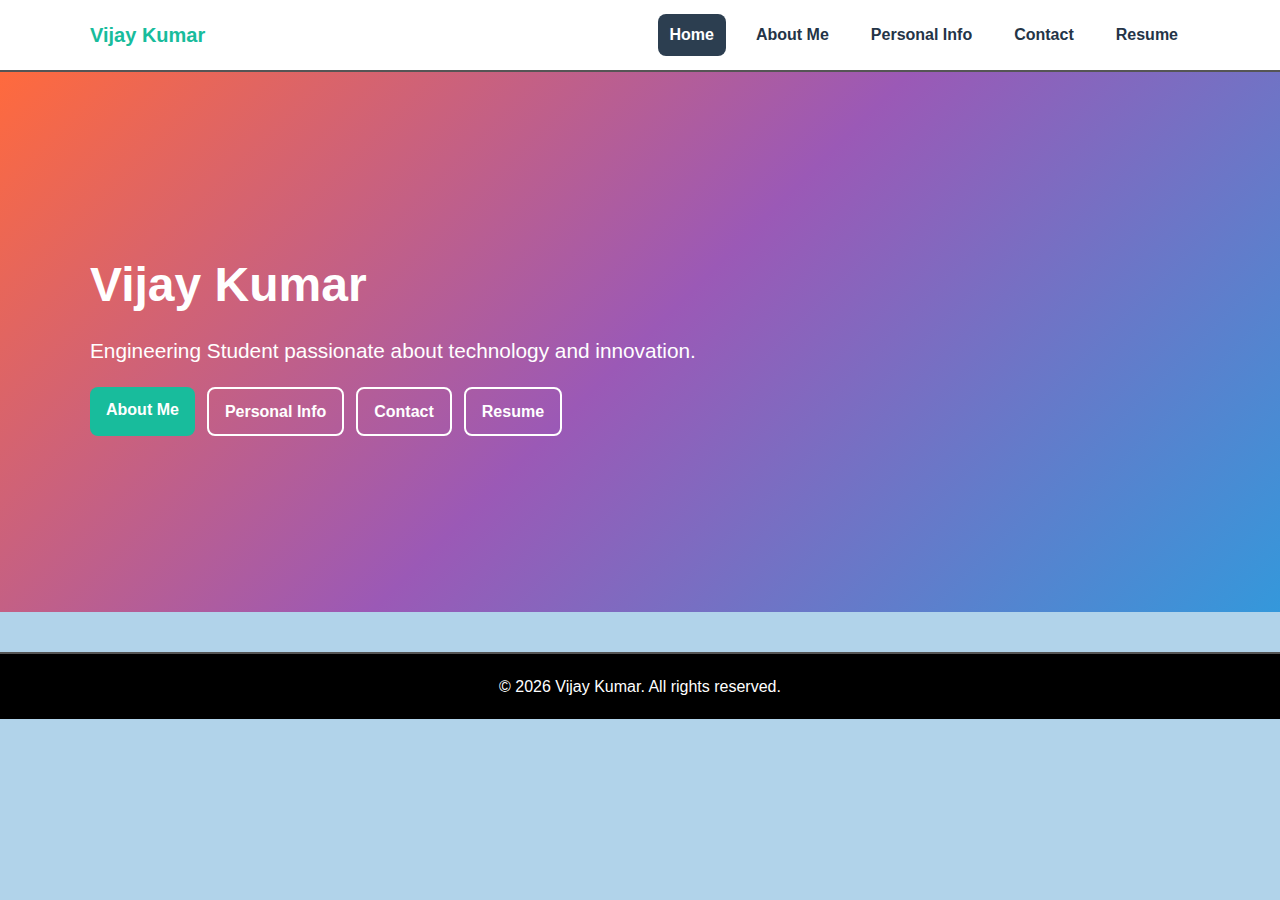
<file: index.html>
<!DOCTYPE html>
<html lang="en">
<head>
  <meta charset="UTF-8" />
  <meta name="viewport" content="width=device-width, initial-scale=1.0"/>
  <title>Vijay Kumar — Home</title>
  <link rel="stylesheet" href="style.css" />
</head>
<body>
  <header class="site-header">
    <div class="container nav-wrap">
      <a href="index.html" class="logo"><span>Vijay Kumar</span></a>
      <nav class="nav">
        <a href="index.html" class="active">Home</a>
        <a href="about.html">About Me</a>
        <a href="personal-info.html">Personal Info</a>
        <a href="contact.html">Contact</a>
        <a href="resume.html">Resume</a>
      </nav>
    </div>
  </header>

  <section id="home" class="hero">
    <div class="container hero-inner">
      <h1 class="hero-title">Vijay Kumar</h1>
      <p class="hero-tagline">Engineering Student passionate about technology and innovation.</p>
      <div class="hero-actions">
        <a href="about.html" class="btn btn-accent">About Me</a>
        <a href="personal-info.html" class="btn btn-outline">Personal Info</a>
        <a href="contact.html" class="btn btn-outline">Contact</a>
        <a href="resume.html" class="btn btn-outline">Resume</a>
      </div>
    </div>
  </section>

  <footer class="site-footer">
    <p>© <span id="year"></span> Vijay Kumar. All rights reserved.</p>
  </footer>
  <script>document.getElementById('year').textContent = new Date().getFullYear();</script>
</body>
</html>
</file>
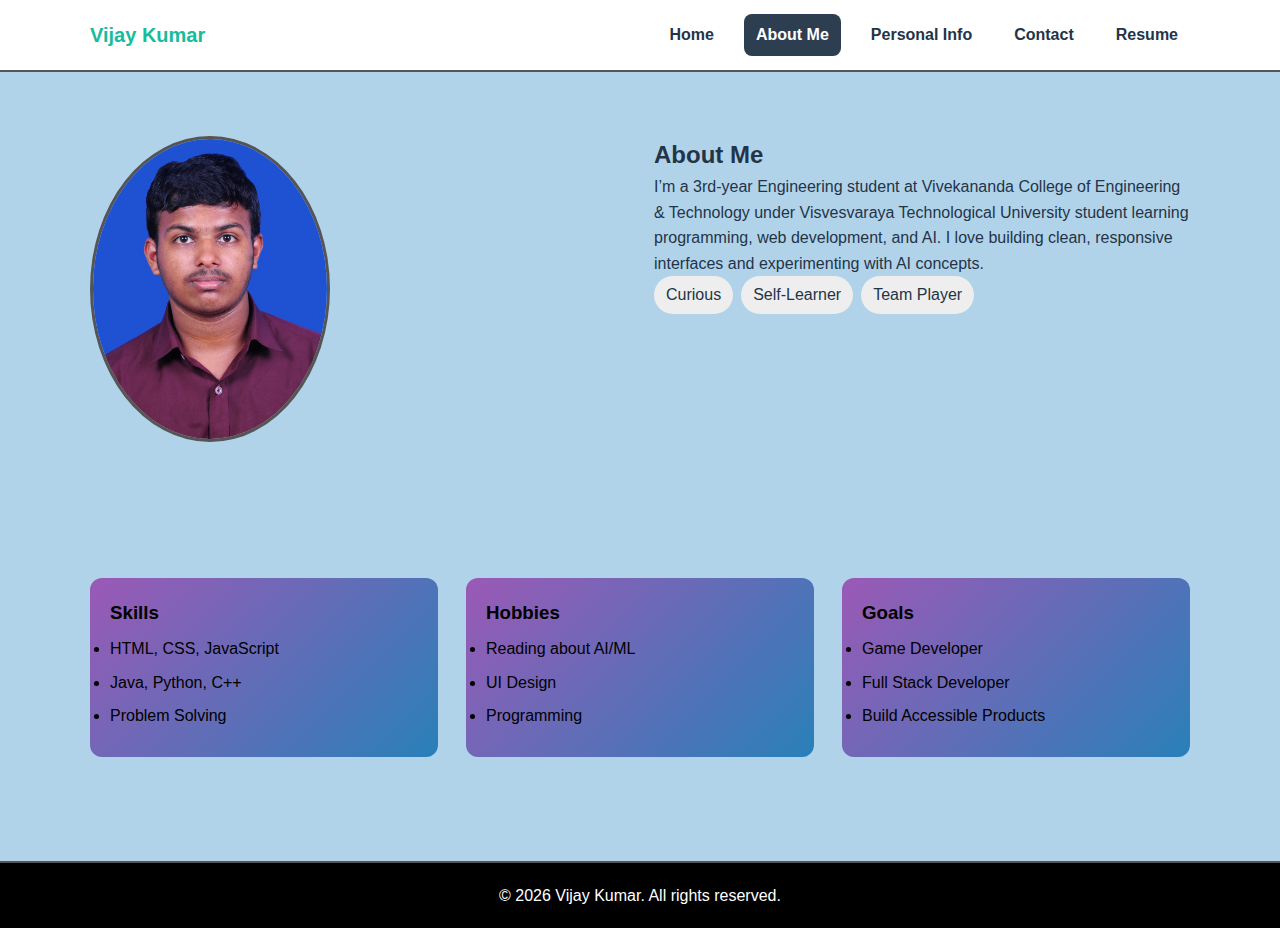
<file: about.html>
<!DOCTYPE html>
<html lang="en">
<head>
  <meta charset="UTF-8" />
  <meta name="viewport" content="width=device-width, initial-scale=1.0"/>
  <title>About Me — Vijay Kumar</title>
  <link rel="stylesheet" href="style.css" />
</head>
<body>
  <header class="site-header">
    <div class="container nav-wrap">
      <a href="index.html" class="logo"><span>Vijay Kumar</span></a>
      <nav class="nav">
        <a href="index.html">Home</a>
        <a href="about.html" class="active">About Me</a>
        <a href="personal-info.html">Personal Info</a>
        <a href="contact.html">Contact</a>
        <a href="resume.html">Resume</a>
      </nav>
    </div>
  </header>

  <section class="section">
    <div class="container grid-2">
      <div>
        <img src="vijay-uniform-image.jpg" alt="Vijay Kumar" class="profile-img" />
      </div>
      <div>
        <h2>About Me</h2>
        <p>I’m a 3rd-year Engineering student at Vivekananda College of Engineering & Technology under Visvesvaraya Technological
University student learning programming, web development, and AI. I love building clean, responsive interfaces and experimenting with AI concepts.</p>
        <ul class="tags">
          <li>Curious</li><li>Self-Learner</li><li>Team Player</li>
        </ul>
      </div>
    </div>
  </section>

  <section class="section dark">
    <div class="container grid-3">
      <div class="card dark">
        <h3>Skills</h3>
        <ul class="bullets">
          <li>HTML, CSS, JavaScript</li>
          <li>Java, Python, C++</li>
          <li>Problem Solving</li>
        </ul>
      </div>
      <div class="card dark">
        <h3>Hobbies</h3>
        <ul class="bullets">
          <li>Reading about AI/ML</li>
          <li>UI Design</li>
          <li>Programming</li>
        </ul>
      </div>
      <div class="card dark">
        <h3>Goals</h3>
        <ul class="bullets">
          <li>Game Developer</li>
          <li>Full Stack Developer</li>
          <li>Build Accessible Products</li>
        </ul>
      </div>
    </div>
  </section>

  <footer class="site-footer">
    <p>© <span id="year"></span> Vijay Kumar. All rights reserved.</p>
  </footer>
  <script>document.getElementById('year').textContent = new Date().getFullYear();</script>
</body>
</html>
</file>
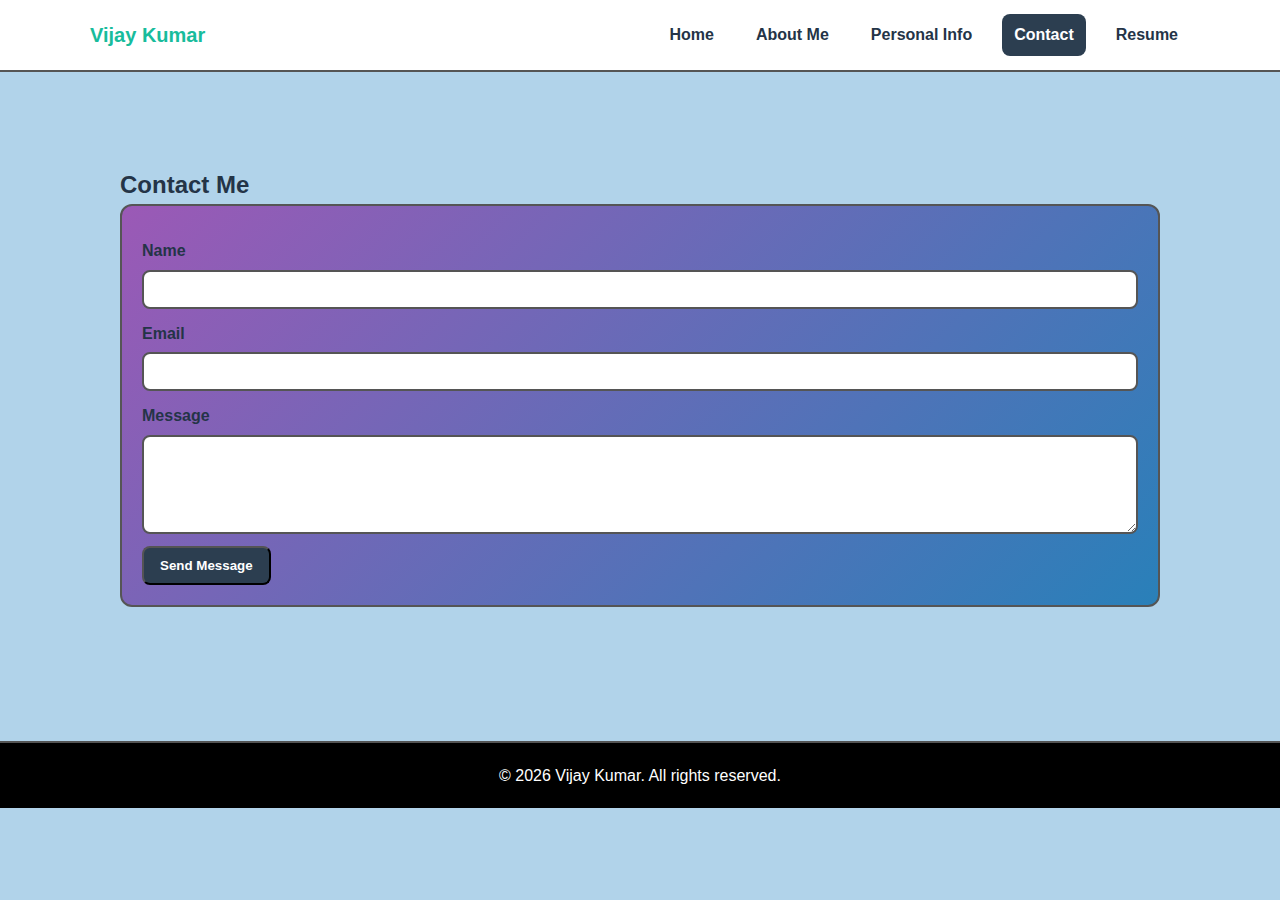
<file: contact.html>
<!DOCTYPE html>
<html lang="en">
<head>
  <meta charset="UTF-8" />
  <meta name="viewport" content="width=device-width, initial-scale=1.0"/>
  <title>Contact — Vijay Kumar</title>
  <link rel="stylesheet" href="style.css" />
</head>
<body>
  <header class="site-header">
    <div class="container nav-wrap">
      <a href="index.html" class="logo"><span>Vijay Kumar</span></a>
      <nav class="nav">
        <a href="index.html">Home</a>
        <a href="about.html">About Me</a>
        <a href="personal-info.html">Personal Info</a>
        <a href="contact.html" class="active">Contact</a>
        <a href="resume.html">Resume</a>
      </nav>
    </div>
  </header>

  <section id="contact" class="section">
    <div class="container" style="background:#b1d3ea;padding:30px;border-radius:12px;">
      <h2>Contact Me</h2>
      <form class="contact-form" onsubmit="event.preventDefault(); alert('This is a demo form.');">
        <div class="form-field">
          <label for="name">Name</label>
          <input id="name" type="text" required/>
        </div>
        <div class="form-field">
          <label for="email">Email</label>
          <input id="email" type="email" required/>
        </div>
        <div class="form-field">
          <label for="message">Message</label>
          <textarea id="message" rows="5" required></textarea>
        </div>
        <button class="btn btn-primary" type="submit">Send Message</button>
      </form>
    </div>
  </section>

  <footer class="site-footer">
    <p>© <span id="year"></span> Vijay Kumar. All rights reserved.</p>
  </footer>
  <script>document.getElementById('year').textContent = new Date().getFullYear();</script>
</body>
</html>
</file>
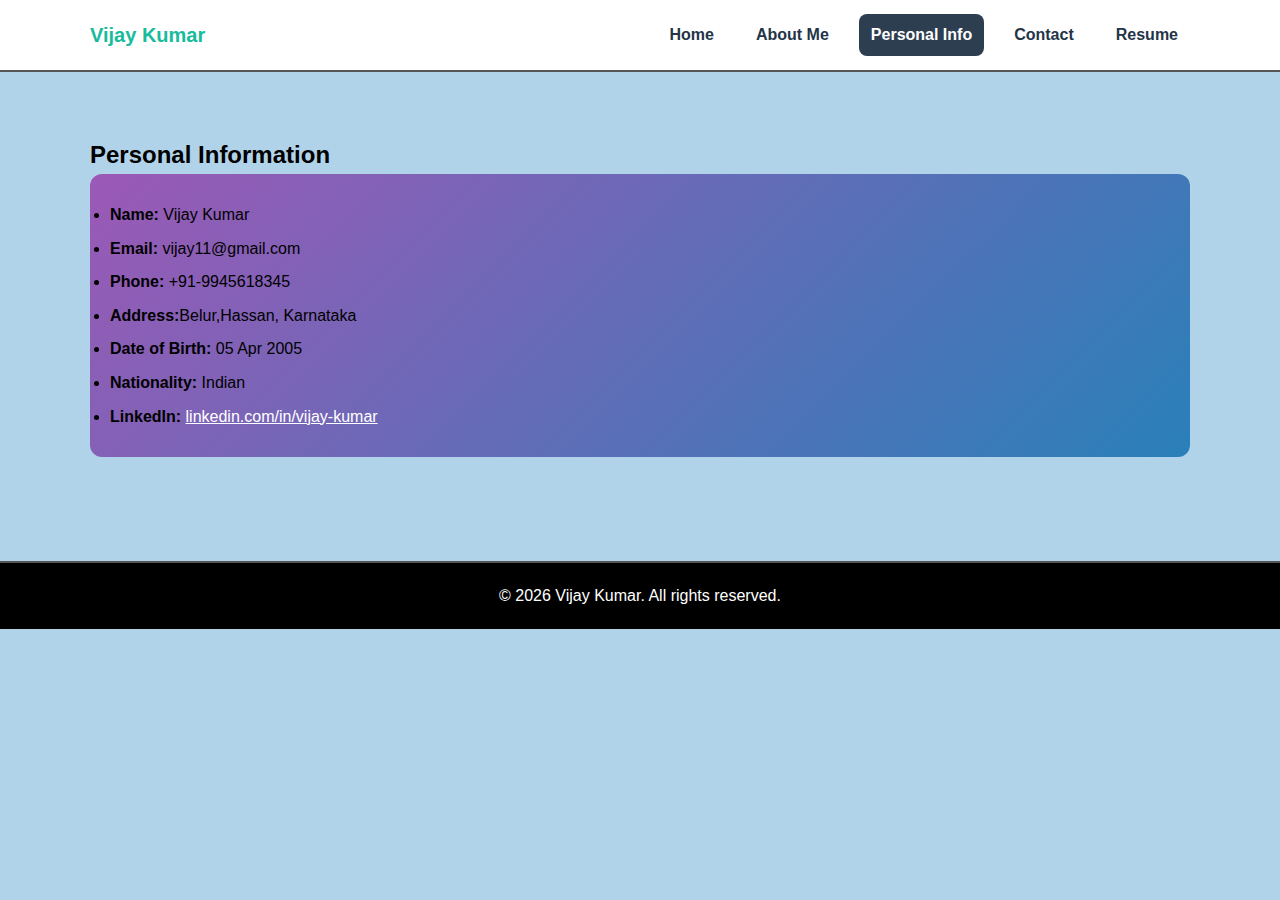
<file: personal-info.html>
<!DOCTYPE html>
<html lang="en">
<head>
  <meta charset="UTF-8" />
  <meta name="viewport" content="width=device-width, initial-scale=1.0"/>
  <title>Personal Info — Vijay Kumar</title>
  <link rel="stylesheet" href="style.css" />
</head>
<body>
  <header class="site-header">
    <div class="container nav-wrap">
      <a href="index.html" class="logo"><span>Vijay Kumar</span></a>
      <nav class="nav">
        <a href="index.html">Home</a>
        <a href="about.html">About Me</a>
        <a href="personal-info.html" class="active">Personal Info</a>
        <a href="contact.html">Contact</a>
        <a href="resume.html">Resume</a>
      </nav>
    </div>
  </header>

  <section id="personal-info" class="section dark">
    <div class="container">
      <h2>Personal Information</h2>
      <div class="card dark">
        <ul class="bullets">
          <li><strong>Name:</strong> Vijay Kumar</li>
          <li><strong>Email:</strong> vijay11@gmail.com</li>
          <li><strong>Phone:</strong> +91-9945618345</li>
          <li><strong>Address:</strong>Belur,Hassan, Karnataka </li>
          <li><strong>Date of Birth:</strong> 05 Apr 2005</li>
          <li><strong>Nationality:</strong> Indian</li>
          <li><strong>LinkedIn:</strong> 
            <a href="https://linkedin.com/in/vijay-kumar" target="_blank" style="color:#fff;text-decoration:underline;">
              linkedin.com/in/vijay-kumar
            </a>
          </li>
        </ul>
      </div>
    </div>
  </section>

  <footer class="site-footer">
    <p>© <span id="year"></span> Vijay Kumar. All rights reserved.</p>
  </footer>
  <script>document.getElementById('year').textContent = new Date().getFullYear();</script>
</body>
</html>
</file>
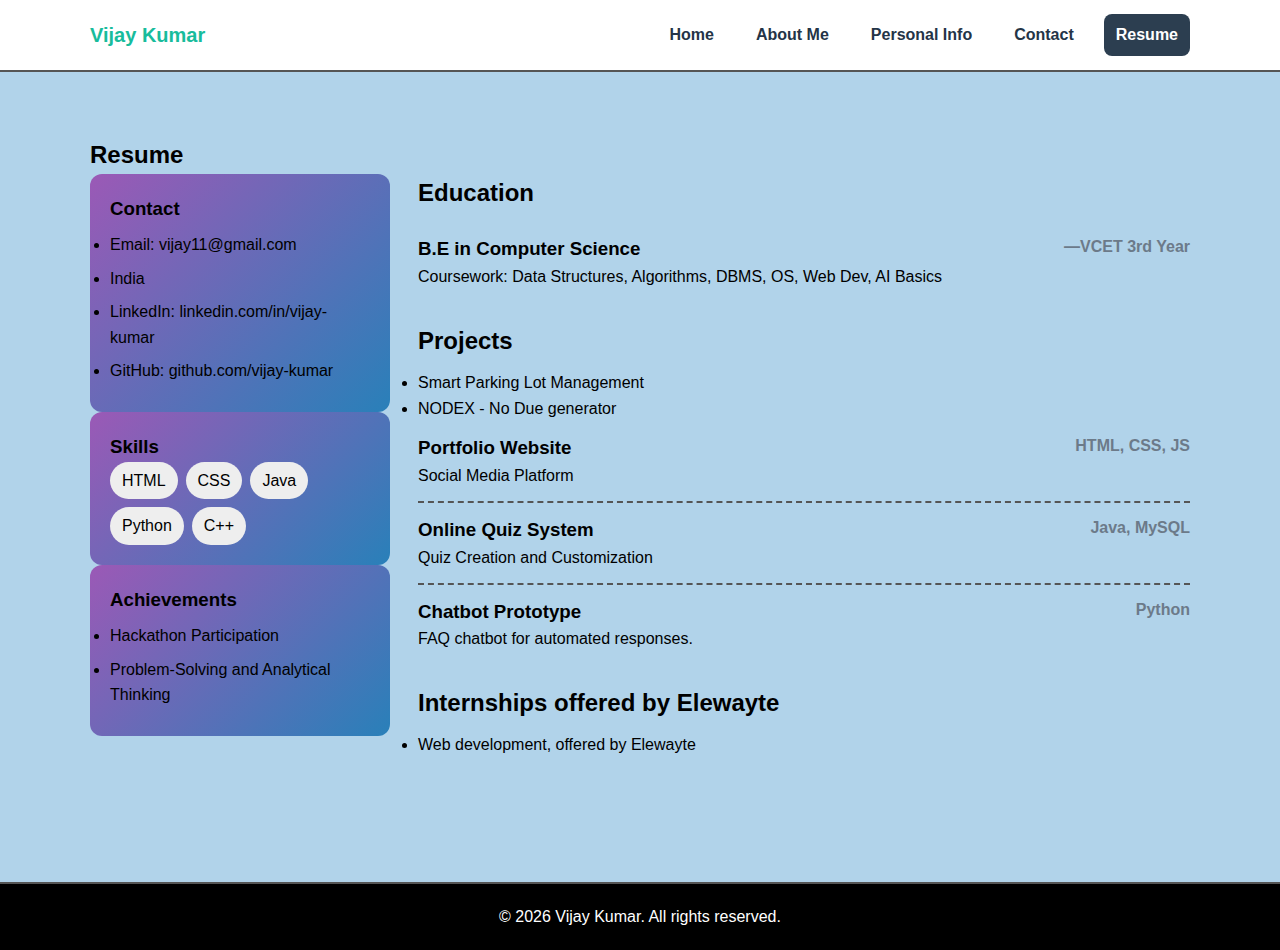
<file: resume.html>
<!DOCTYPE html>
<html lang="en">
<head>
  <meta charset="UTF-8" />
  <meta name="viewport" content="width=device-width, initial-scale=1.0"/>
  <title>Resume — Vijay Kumar</title>
  <link rel="stylesheet" href="style.css" />
</head>
<body>
  <header class="site-header">
    <div class="container nav-wrap">
      <a href="index.html" class="logo"><span>Vijay Kumar</span></a>
      <nav class="nav">
        <a href="index.html">Home</a>
        <a href="about.html">About Me</a>
        <a href="personal-info.html">Personal Info</a>
        <a href="contact.html">Contact</a>
        <a href="resume.html" class="active">Resume</a>
      </nav>
    </div>
  </header>

  <section id="resume" class="section dark">
    <div class="container">
      <h2>Resume</h2>
      <div class="resume-grid">
        <aside>
          <div class="card dark">
            <h3>Contact</h3>
            <ul class="bullets">
              <li>Email: vijay11@gmail.com</li>
              <li>India</li>
              <li>LinkedIn: linkedin.com/in/vijay-kumar</li>
              <li>GitHub: github.com/vijay-kumar</li>
            </ul>
          </div>

          <div class="card dark">
            <h3>Skills</h3>
            <ul class="tags">
              <li>HTML</li><li>CSS</li><li>Java</li><li>Python</li><li>C++</li>
            </ul>
          </div>

          <div class="card dark">
            <h3>Achievements</h3>
            <ul class="bullets">
              <li>Hackathon Participation</li>
              <li>Problem-Solving and Analytical Thinking</li>
            </ul>
          </div>
        </aside>

        <main>
          <div class="resume-section">
            <h2>Education</h2>
            <div class="item">
              <div class="item-head">
                <h3>B.E in Computer Science</h3>
                <span class="item-meta">—VCET 3rd Year</span>
              </div>
              <p>Coursework: Data Structures, Algorithms, DBMS, OS, Web Dev, AI Basics</p>
            </div>
          </div>

          <div class="resume-section">
            <h2>Projects</h2>
             <li> Smart Parking Lot Management</li>
            <li> NODEX - No Due generator</li>
            <div class="item">
              <div class="item-head">
                <h3>Portfolio Website</h3>
                <span class="item-meta">HTML, CSS, JS</span>
            </div>
            <p>Social Media Platform</p>
        </div>

            <div class="item">
              <div class="item-head">
                <h3>Online Quiz System</h3>
                <span class="item-meta">Java, MySQL</span>
            </div>
            <p>Quiz Creation and Customization</p>
        </div>

            <div class="item">
              <div class="item-head">
                <h3>Chatbot Prototype</h3>
                <span class="item-meta">Python</span>
              </div>
              <p>FAQ chatbot for automated responses.</p>
            </div>
          </div>

          <div class="resume-section">
            <h2>Internships offered by Elewayte</h2>
            <ul class="bullets">
              <li>Web development, offered by Elewayte </li>
            </ul>
          </div>
        </main>
      </div>
    </div>
  </section>

  <footer class="site-footer">
    <p>© <span id="year"></span> Vijay Kumar. All rights reserved.</p>
  </footer>
  <script>document.getElementById('year').textContent = new Date().getFullYear();</script>
</body>
</html>
</file>
<file: style.css>
:root {
  --primary: #2C3E50;
  --accent: #18BC9C;
  --text: #243447;
  --muted: #6c7a89;
  --bg: #000000;
  --border: #555;
  --shadow: 0 8px 24px rgba(0, 0, 0, 0.08);
}

* { box-sizing: border-box; margin: 0; padding: 0; }

body {
  font-family: 'Poppins', sans-serif;
  color: var(--text);
  background: #b1d3ea;
  line-height: 1.6;
}

.container { width: min(1100px, 92%); margin: auto; }
.section { padding: 64px 0; }

/* Header/Nav */
.site-header { background: #fff; border-bottom: 2px solid var(--border); position: sticky; top: 0; z-index: 50; }
.nav-wrap { display: flex; justify-content: space-between; align-items: center; padding: 14px 0; }
.logo { font-weight: 700; text-decoration: none; font-size: 1.25rem; color: var(--primary); }
.logo span { color: var(--accent); }
.nav { display: flex; gap: 18px; }
.nav a { text-decoration: none; color: var(--text); font-weight: 600; padding: 8px 12px; border-radius: 8px; }
.nav a:hover { background: #eee; }
.nav a.active { background: var(--primary); color: #fff; }

/* Hero */
.hero {
  background: linear-gradient(135deg, #ff6a3d, #9b59b6, #3498db);
  color: #fff;
  min-height: 60vh;
  display: flex;
  align-items: center;
}
.hero-inner { padding: 80px 0; }
.hero-title { font-size: 3rem; font-weight: 700; }
.hero-tagline { font-size: 1.3rem; margin-top: 10px; }
.hero-actions { margin-top: 20px; display: flex; gap: 12px; }

.btn {
  text-decoration: none;
  padding: 10px 16px;
  border-radius: 8px;
  font-weight: 600;
  display: inline-block;
  transition: all 0.3s ease;
}
.btn-primary { background: var(--primary); color: #fff; }
.btn-accent { background: var(--accent); color: #fff; }
.btn-outline { border: 2px solid #fff; color: #fff; }

.btn:hover {
  transform: scale(1.08);
  box-shadow: 0 6px 18px rgba(0, 0, 0, 0.15);
  opacity: 0.9;
}
.btn-primary:hover { background: #1a252f; }
.btn-accent:hover { background: #149c80; }
.btn-outline:hover {
  background: #fff;
  color: var(--primary);
  border-color: var(--primary);
}

/* Grid */
.grid-2 { display: grid; gap: 28px; grid-template-columns: 1fr 1fr; }
.grid-3 { display: grid; gap: 28px; grid-template-columns: repeat(3, 1fr); }
@media(max-width: 900px) { .grid-2, .grid-3 { grid-template-columns: 1fr; } }

/* Cards */
.card {
  border: 2px solid var(--border);
  border-radius: 12px;
  padding: 20px;
  background: #fff;
  transition: transform 0.3s ease, box-shadow 0.3s ease;
}
.card:hover {
  transform: scale(1.05);
  box-shadow: 0 8px 25px rgba(0, 0, 0, 0.15);
}

/* Profile */
.profile-img {
  width: 240px;
  border-radius: 50%;
  border: 3px solid var(--border);
  transition: transform 0.4s ease, box-shadow 0.4s ease, border-color 0.3s ease;
  cursor: pointer;
}
.profile-img:hover {
  transform: scale(1.08);
  box-shadow: 0 8px 20px rgba(0, 0, 0, 0.25);
  border-color: var(--accent);
}

/* Lists */
.bullets li { margin: 8px 0; }
.tags { display: flex; flex-wrap: wrap; gap: 8px; list-style: none; padding: 0; }
.tags li {
  background: #eee;
  padding: 6px 12px;
  border-radius: 20px;
}

/* Contact Form */
.contact-form {
  border: 2px solid var(--border);
  padding: 20px;
  border-radius: 12px;
  background: linear-gradient(135deg, #9b59b6, #2980b9);
}
.form-field { margin: 12px 0; display: flex; flex-direction: column; }
.form-field label { font-weight: 600; margin-bottom: 6px; }
.form-field input, .form-field textarea {
  padding: 10px; border: 2px solid var(--border); border-radius: 8px;
  transition: transform 0.25s ease, border-color 0.3s ease;
}
.form-field input:hover, .form-field textarea:hover {
  transform: scale(1.03);
  border-color: var(--accent);
}
.form-field input:focus, .form-field textarea:focus {
  outline: none; border-color: var(--accent);
}

/* Resume */
.resume-grid { display: grid; gap: 28px; grid-template-columns: 300px 1fr; }
@media(max-width: 900px) { .resume-grid { grid-template-columns: 1fr; } }
.resume-section { margin-bottom: 20px; }
.resume-section h2 { color: var(--accent); margin-bottom: 10px; }
.item { border-bottom: 2px dashed var(--border); padding: 12px 0; }
.item:last-child { border-bottom: none; }
.item-head { display: flex; justify-content: space-between; }
.item-meta { color: var(--muted); font-weight: 600; }

/* Dark Sections */
.section.dark {
  background: #b1d3ea;
  color: #000;
}
.section.dark h2, .section.dark h3, .section.dark p, .section.dark li {
  color: #000;
}
.card.dark {
  background: linear-gradient(135deg, #9b59b6, #2980b9);
  color: #fff;
  border: none;
}

/* Footer */
.site-footer {
  border-top: 2px solid var(--border);
  text-align: center;
  padding: 20px;
  margin-top: 40px;
  background: #000;
  color: #fff;
}
</file>
